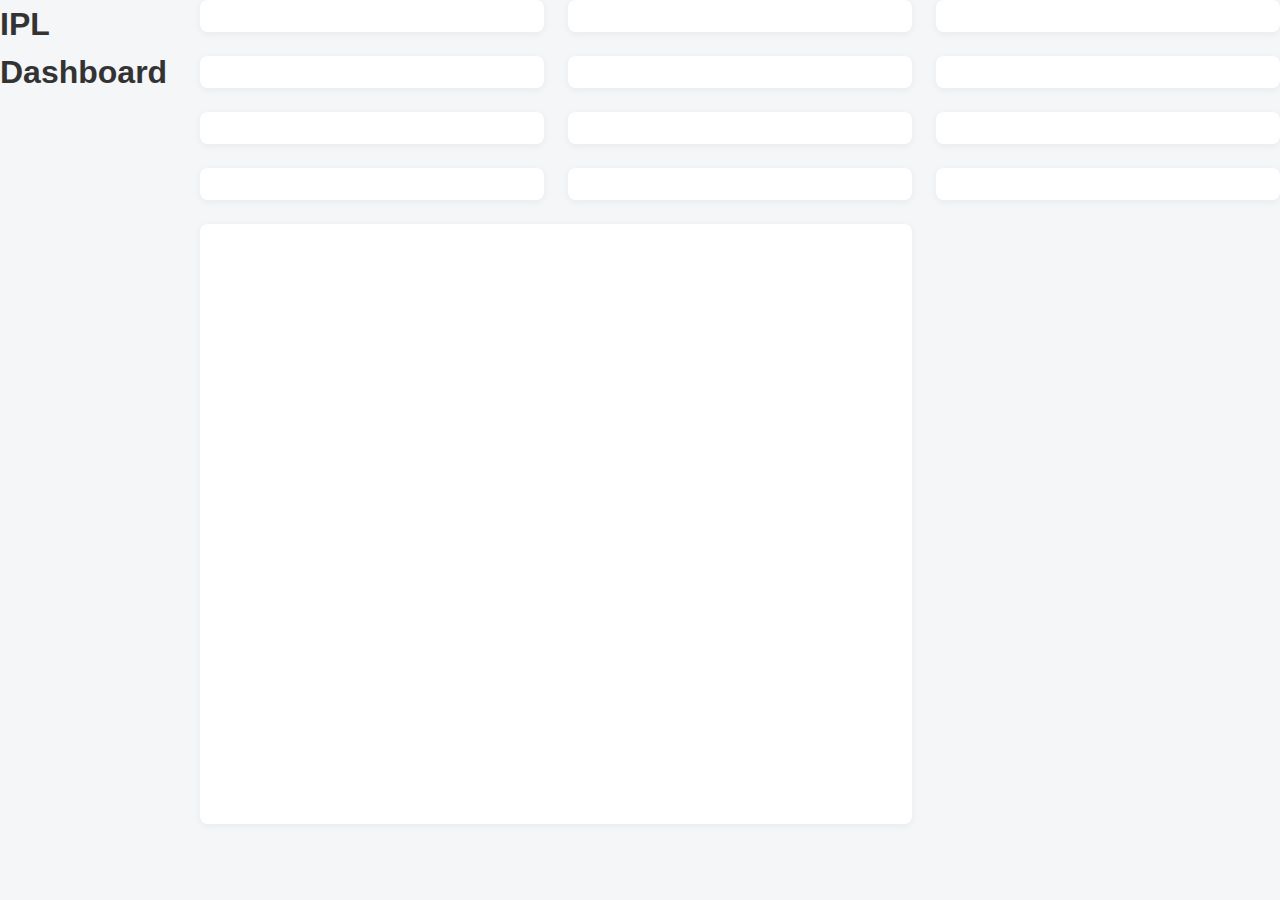
<file: frontend/index.html>
<!DOCTYPE html>
<html lang="en">
<head>
  <meta charset="UTF-8" />
  <meta http-equiv="X-UA-Compatible" content="IE=edge" />
  <meta name="viewport"  content="width=device-width, initial-scale=1.0" />
  <title>IPL Data Visualization Dashboard</title>

  <link rel="stylesheet" href="css/styles.css" />
  <script src="https://d3js.org/d3.v7.min.js"></script>
</head>

<body>
    <header><h1>IPL Dashboard</h1></header>
  
    <div class="dashboard">
  
      <!-- 1) Top charts go first -->
      <div id="chart-top-batsmen"   class="dashboard-item"></div>
      <div id="chart-top-bowlers"   class="dashboard-item"></div>
      <div id="chart-top-fielders"  class="dashboard-item"></div>
      <div id="chart-team-wins"     class="dashboard-item"></div>
      <div id="chart-team-winners-pie" class="dashboard-item"></div>
      <div id="chart-points-table" class="dashboard-item"></div>


      <!-- 2) Then the individual‐player card -->
      <div id="individual-module"   class="dashboard-item"></div>
      <div id="chart-batter-vs-bowler" class="dashboard-item"></div>
      <div id="chart-player-vs-player" class="dashboard-item"></div>

        <!-- 3) Then the team card -->
      <div id="chart-team-stats" class="dashboard-item"></div>
      <div id="chart-team-comparison" class="dashboard-item"></div>
      <div id="chart-team-vs-team" class="dashboard-item"></div>

      <div id="chart-wordcloud-mvp" class="dashboard-item"></div>



    </div>
  
    <script type="module" src="js/main.js"></script>
  </body>
  
</html>
</file>
<file: frontend/css/styles.css>
/*----------------------------------------------------------
  0. Reset (Normalize + Box-Sizing + Base Typography)
----------------------------------------------------------*/
/* 0.1 Remove default margin/padding & make all elements use border-box */
*,
*::before,
*::after {
  box-sizing: border-box;
  margin: 0;
  padding: 0;
}

/* 0.2 Ensure html/body fill the viewport */
html, body {
  width: 100%;
  height: 100%;
}

/* 0.3 Base font settings */
body {
  font-family: 'Segoe UI', Tahoma, sans-serif;
  line-height: 1.5;
  background: #f4f6f8;
  color: #333;
}

/*----------------------------------------------------------
  1. Variables
----------------------------------------------------------*/
:root {
  --brand-blue:    #1f4f82;
  --brand-gold:    #f2a900;
  --brand-dark:    #333;
  --brand-light:   #f4f6f8;
  --brand-grey:    #ccc;
  --sidebar-width: 200px;
}

/*----------------------------------------------------------
  2. Body grid: header + sidebar + main
----------------------------------------------------------*/
body {
  display: grid;
  grid-template-areas:
    "sidebar header"
    "sidebar main";
  grid-template-columns: var(--sidebar-width) 1fr;
  grid-template-rows: auto 1fr;
  overflow: hidden;
}

/*----------------------------------------------------------
  3. Header (page title bar)
----------------------------------------------------------*/
.site-header {
  grid-area: header;
  background: white;
  box-shadow: 0 1px 4px rgba(0,0,0,0.1);
  padding: 1rem 1.5rem;
  display: flex;
  align-items: center;
  z-index: 1;
}
.site-header h1 {
  font-size: 1.5rem;
  color: var(--brand-blue);
}

/*----------------------------------------------------------
  4. Sidebar
----------------------------------------------------------*/
.site-sidebar {
  grid-area: sidebar;
  background: var(--brand-blue);
  color: white;
  padding: 1rem;
  overflow-y: auto;
}
.site-sidebar nav ul {
  list-style: none;
}
.site-sidebar nav li + li {
  margin-top: 0.5rem;
}
.site-sidebar nav a {
  color: white;
  text-decoration: none;
  display: block;
  padding: 0.4rem 0.6rem;
  border-radius: 4px;
  transition: background 0.2s;
}
.site-sidebar nav a:hover,
.site-sidebar nav a.active {
  background: rgba(255,255,255,0.2);
}

/*----------------------------------------------------------
  5. Main content area
----------------------------------------------------------*/
.site-content {
  grid-area: main;
  overflow-y: auto;
  padding: 1.5rem;
}

/*----------------------------------------------------------
  6. Home Page Specific
----------------------------------------------------------*/
.home {
  max-width: 600px;
  margin: 0 auto;
  text-align: center;
}
.home p {
  margin-bottom: 1.5rem;
}
.home-nav ul {
  list-style: none;
}
.home-nav li + li {
  margin-top: 0.75rem;
}
.home-nav a {
  color: var(--brand-blue);
  text-decoration: none;
  font-size: 1.1rem;
}
.home-nav a:hover {
  text-decoration: underline;
}

/*----------------------------------------------------------
  7. Dashboard Grid & Cards
----------------------------------------------------------*/
.dashboard {
  display: grid;
  grid-template-columns: repeat(auto-fit, minmax(320px, 1fr));
  gap: 1.5rem;
}
.dashboard-item {
  background-color: white;
  border-radius: 8px;
  box-shadow: 0 2px 8px rgba(0,0,0,0.05);
  padding: 1rem;
  display: flex;
  flex-direction: column;
  min-height: 0;
}

/* Module wrappers */
.batsmen-wrapper,
.bowlers-wrapper,
.fielders-wrapper,
.teams-wrapper,
.individual-wrapper,
.stats-comparison {
  display: flex;
  gap: 20px;
  align-items: flex-start;
  min-height: 0;
}

/* Controls panel styling */
.controls {
  display: flex;
  flex-direction: column;
  gap: 8px;
  min-width: 140px;
}
.controls label {
  font-size: 0.9rem;
  font-weight: 500;
}
.controls input,
.controls select,
.controls button {
  font-size: 0.9rem;
  padding: 6px 8px;
  border: 1px solid #ccc;
  border-radius: 4px;
  background: white;
}
.controls select {
  max-height: 150px;
  overflow-y: auto;
}

/* Chart-area flexes to fill */
.chart-area {
  flex: 1;
  min-height: 0;
  position: relative;
  overflow-y: auto;
}

/* SVG responsive */
.dashboard-item svg {
  width: 100%;
  height: auto;
  display: block;
}

/* Gridline style */
.grid line {
  stroke: var(--brand-grey);
  stroke-opacity: 0.3;
}
.grid path {
  stroke-width: 0;
}

/* Bar labels */
.bar-label {
  font-weight: bold;
  pointer-events: none;
}

/* Stats table styling */
.stats-table {
  width: 100%;
  border-collapse: collapse;
  margin-top: 10px;
}
.stats-table th,
.stats-table td {
  padding: 6px 8px;
  border-bottom: 1px solid #ddd;
  text-align: left;
}
.stats-table th {
  border-bottom: 2px solid var(--brand-grey);
  background: #f9f9f9;
}

/* Tooltip styling */
.tooltip {
  position: absolute;
  display: none;
  pointer-events: none;
  background: rgba(0,0,0,0.7);
  color: white;
  padding: 6px;
  font-size: 12px;
  border-radius: 4px;
  line-height: 1.3;
}

/* Center the winners pie chart */
#chart-team-winners-pie .chart-area svg {
  margin: 0 auto;
  display: block;
}

/* Stats comparison specific */
.stats-comparison {
  flex-wrap: wrap;
}
.stats-comparison .chart-area {
  flex: 1;
  min-width: 200px;
}

/* Word-cloud card expansion */
#chart-wordcloud-mvp {
  grid-column: span 2;
  min-height: 600px;
}

/* Win-Prediction two-tone bar */
.prob-bar-container {
  display: flex;
  align-items: center;
  justify-content: space-between;
  font-weight: bold;
  margin: 10px 0;
}
.prob-bar-wrapper {
  flex: 1;
  height: 12px;
  background: #e0e0e0;
  border-radius: 6px;
  overflow: hidden;
  margin: 0 10px;
}
.prob-segment {
  height: 100%;
  float: left;
}
.prob-team1 {
  background: #4C79A7;
}
.prob-team2 {
  background: #d3d3d3;
}

/*----------------------------------------------------------
  8. Responsive tweaks (keep sidebar visible)
----------------------------------------------------------*/
@media (max-width: 600px) {
  body {
    grid-template-areas:
      "header"
      "sidebar"
      "main";
    grid-template-columns: 1fr;
    grid-template-rows: auto auto 1fr;
  }
  .site-header {
    justify-content: center;
  }
  /* sidebar stays visible */
}
/*──────────────────────────────────────────────────────────
  2025-04 facelift — KEEP THIS AT THE BOTTOM
──────────────────────────────────────────────────────────*/
body{
  font-family:'Inter','Segoe UI',Tahoma,sans-serif;
}

/* Sidebar gradient + active link */
.site-sidebar{
  width:var(--sidebar-width);
  background:linear-gradient(180deg,var(--brand-blue) 0%,#19376d 100%);
  padding:1rem;
}
.site-sidebar .nav-link.active{
  background:rgba(255,255,255,.20);
  font-weight:600;
}

/* ── Hero banner ───────────────────────────────────────── */
.home-hero{
  position:relative;
  background:url('../images/stadium.jpg') center/cover no-repeat;
  height:320px;
  border-radius:12px;
  box-shadow:0 4px 12px rgba(0,0,0,.15);
  margin-bottom:2rem;
}
.home-hero__overlay{
  position:absolute;inset:0;
  background:rgba(11,36,71,.55);
  display:flex;flex-direction:column;
  align-items:center;justify-content:center;
  text-align:center;color:#fff;padding:1.5rem;
}
.home-hero__overlay h2{font-size:2rem;font-weight:700;margin-bottom:.75rem;}

/* ── Stat KPI cards ─────────────────────────────────────── */
.stat-cards{
  display:grid;
  grid-template-columns:repeat(auto-fit,minmax(180px,1fr));
  gap:1rem;
}
.stat-card{
  background:#fff;border-radius:8px;padding:1rem;
  text-align:center;box-shadow:0 2px 8px rgba(0,0,0,.05);
}
.stat-card i{font-size:1.6rem;color:var(--brand-blue);}
.stat-card h3{margin:.4rem 0 0;font-size:1.6rem;font-weight:700;}
.stat-card span{font-size:.9rem;color:var(--brand-dark);}
/* ── Fancy bar charts ─────────────────────────── */
.chart-area svg text.value-label { font-weight:600; fill:#333; }
.chart-area svg text.chart-title{ font-size:1.1rem; font-weight:600; fill:#1f4f82; }
.chart-area svg .bar:hover       { opacity:.85; cursor:pointer; }
.chart-area svg .axis text       { font-size:.75rem; }
.chart-area svg .grid line       { stroke:#cbd5e1; stroke-opacity:.35; }
</file>
